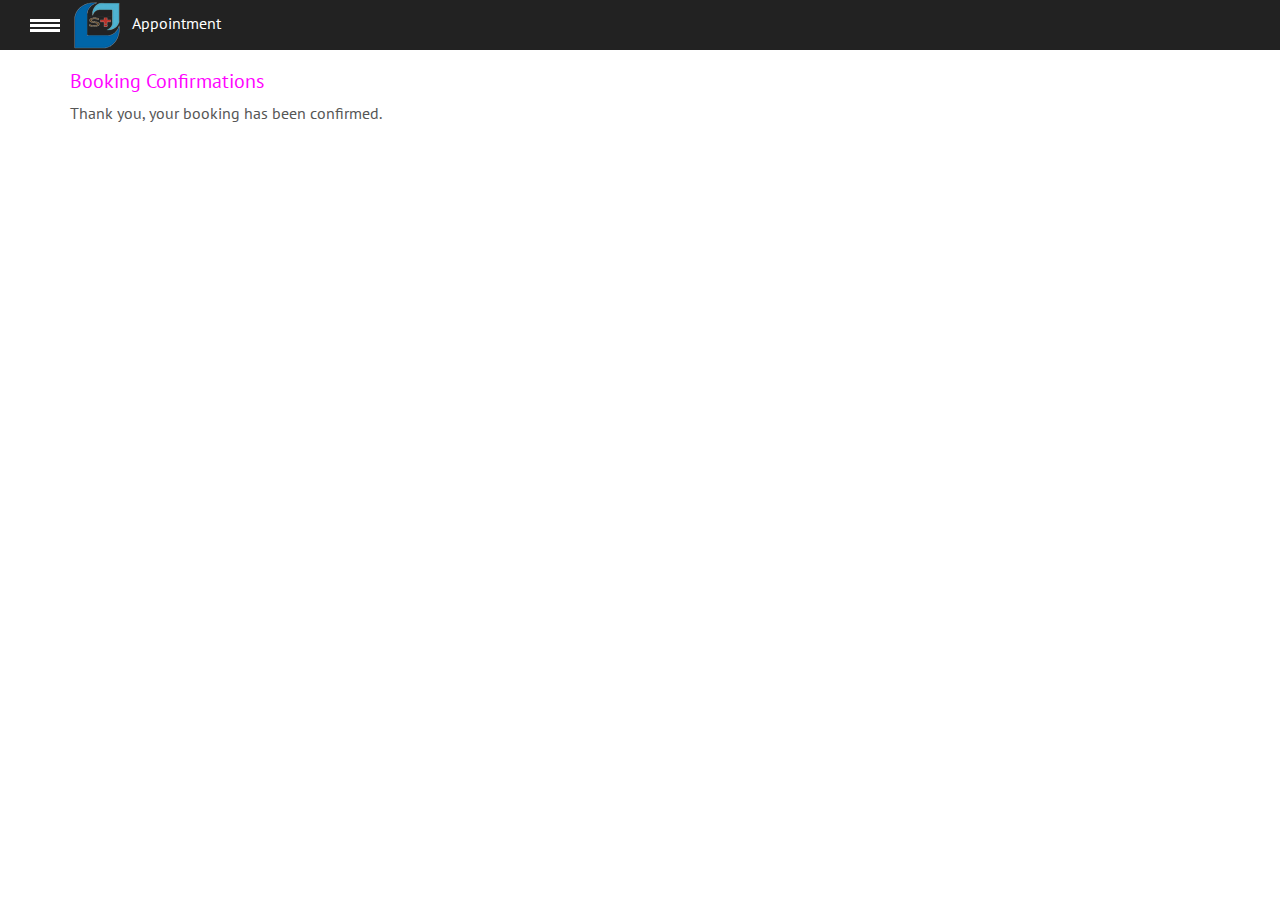
<file: booking-confirmation.html>
<!DOCTYPE html>
<html lang="en">
<head>
<meta charset="utf-8">
<meta http-equiv="X-UA-Compatible" content="IE=edge">
<meta name="viewport" content="width=device-width, initial-scale=1">
<meta name="description" content="">
<meta name="author" content="">
<title>Physical Therapy | Dickinson &amp; League City, TX | St. Elizabeth Urgent Care &amp; Family Practice &amp; Family Practice<</title>

<link rel="stylesheet" href="css/bootstrap.min.css">
<link rel="stylesheet" href="css/slidenav.css">
<link rel="stylesheet" href="css/style.css">
<script src="js/jquery-3.2.1.min.js"></script>
<!-- HTML5 shim and Respond.js for IE8 support of HTML5 elements and media queries -->
<!-- WARNING: Respond.js doesn't work if you view the page via file:// -->
<!--[if lt IE 9]>
      <script src="https://oss.maxcdn.com/html5shiv/3.7.3/html5shiv.min.js"></script>
      <script src="https://oss.maxcdn.com/respond/1.4.2/respond.min.js"></script>
    <![endif]-->
</head>

<body>
<div class="sidenav" id="mySidenav" >
    <div  class="navigation"> <a  class="closebtn" href="javascript:void(0)" onclick="closeNav()">×</a>
        <div class="menu_section">
            <ul class="nav side-menu">
                <li><a href="index.html"><i class="icon icon-dashboard"><img src="images/appointment.png" alt=""></i>Appointment </a> </li>
                <li><a href="Physical-Therapy.html"><i class="icon icon-dashboard"><img src="images/physicaltheropy.png"></i>Physical Therapy </a> </li>
                <li><a href="Lab-testings.html"><i class="icon icon-dashboard"><img src="images/labtesting.png"></i>Lab Testing </a> </li>
                <li><a href="weight-loose-programe.html"><i class="icon icon-dashboard"><img src="images/weightloss.png"></i>Weight Loss Program </a> </li>
                <li><a href="Chelation-Theraphy.html"><i class="icon icon-dashboard"><img src="images/chelationtheraphy.png"></i>Chelation Therapy </a> </li>
                <li><a href="javascript:void(0);"><i class="icon icon-dashboard"><img src="images/address.png" alt=""></i>676 FM 517 Road West Dickinsion, TX 77539 </a> </li>
                <li><a href="javascript:void(0);"><i class="icon icon-dashboard"><img src="images/clock.png"></i>Hour of Operation:
8:00am-7:00pm MF,
9:00am-2:00pm Sat

 </a> </li>
                <li><a href="tel:7134824535"><i class="icon icon-dashboard"><img src="images/phone.png"></i>713-482-4535</a> </li>
                <li><a href="javascript:void(0);"><i class="icon icon-dashboard"><img src="images/fax.png"></i>713-482-4560</a> </li>
                
            </ul>
        </div>
    </div>
</div>

<div class="header">
    <div class="header-left">       
        <div class="nav-icon" onclick="openNav()"> <a id="menu_toggle"><span></span><span></span><span></span></a></div>       
        <div class="logo"> <a  href="index.html"> <img src="images/LOGO-PNG.jpg"></a><span>Appointment</span></div>
    </div>
</div>

<div class="container">
    <div class="table">
        <h1>Booking Confirmations</h1>
        <p>Thank you, your booking has been confirmed.</p>
    </div>
</div>
<script src="js/bootstrap.min.js"></script> 
<script src="js/common.js"></script>
</body>
</html>
</file>
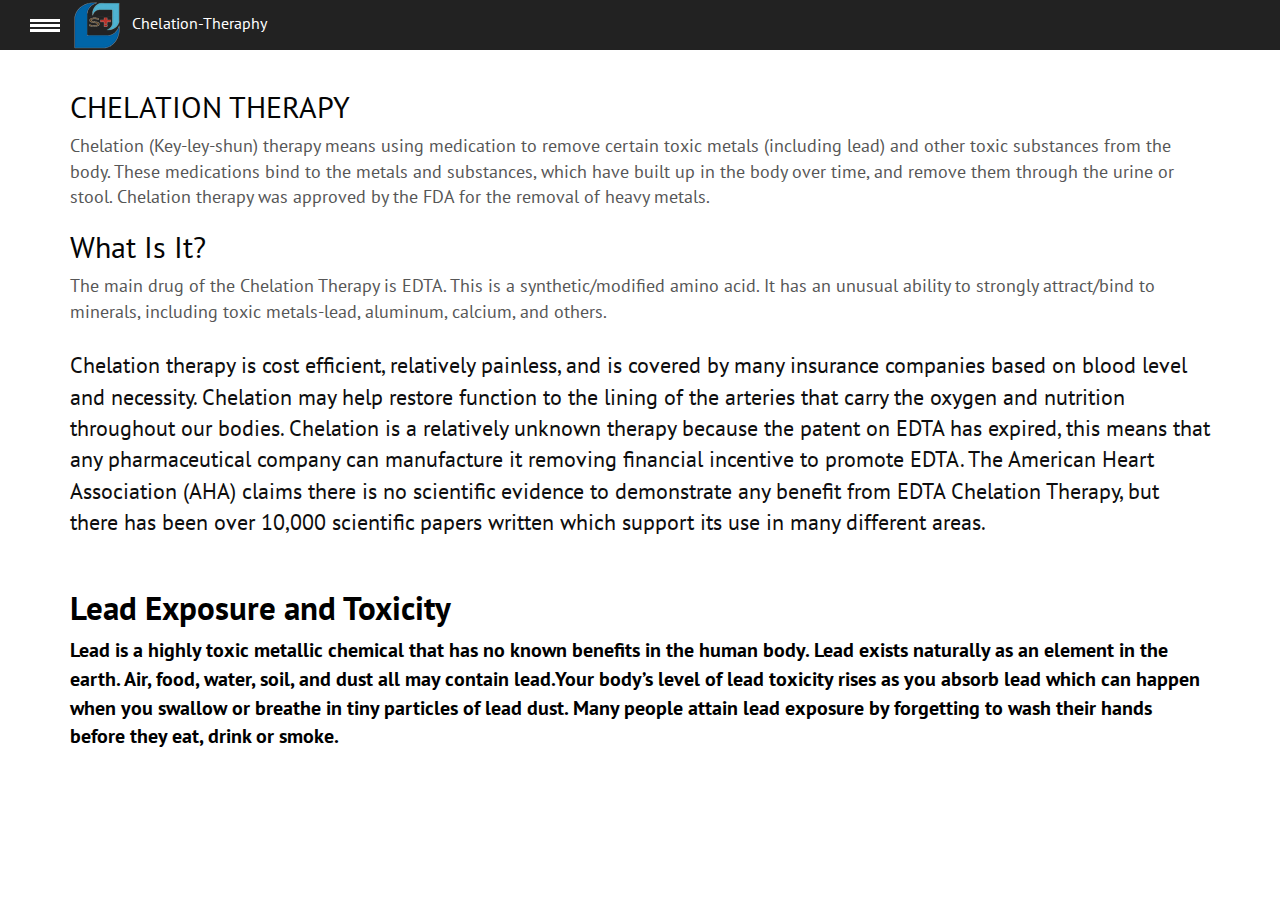
<file: Chelation-Theraphy.html>
<!DOCTYPE html>
<html lang="en">
<head>
<meta charset="utf-8">
<meta http-equiv="X-UA-Compatible" content="IE=edge">
<meta name="viewport" content="width=device-width, initial-scale=1">
<meta name="description" content="">
<meta name="author" content="">
<title>Physical Therapy | Dickinson &amp; League City, TX | St. Elizabeth Urgent Care &amp; Family Practice &amp; Family Practice</title>
<link rel="stylesheet" href="css/bootstrap.min.css">
<link rel="stylesheet" href="css/slidenav.css">
<link rel="stylesheet" href="css/style.css">
<!-- HTML5 shim and Respond.js for IE8 support of HTML5 elements and media queries -->
<!-- WARNING: Respond.js doesn't work if you view the page via file:// -->
<!--[if lt IE 9]>
      <script src="https://oss.maxcdn.com/html5shiv/3.7.3/html5shiv.min.js"></script>
      <script src="https://oss.maxcdn.com/respond/1.4.2/respond.min.js"></script>
    <![endif]-->
</head>
<body>
<div class="sidenav" id="mySidenav" >
    <div  class="navigation"><a class="closebtn" href="javascript:void(0)" onclick="closeNav()">×</a>
        <div class="menu_section">
            <ul class="nav side-menu">
                <li><a href="index.html"><i class="icon icon-dashboard"><img src="images/appointment.png" alt=""></i>Appointment </a> </li>
                <li><a href="Physical-Therapy.html"><i class="icon icon-dashboard"><img src="images/physicaltheropy.png"></i>Physical Therapy </a> </li>
                <li><a href="Lab-testings.html"><i class="icon icon-dashboard"><img src="images/labtesting.png"></i>Lab Testing </a> </li>
                <li><a href="weight-loose-programe.html"><i class="icon icon-dashboard"><img src="images/weightloss.png"></i>Weight Loss Program </a> </li>
                <li><a class="active" href="javascript:void(0);"><i class="icon icon-dashboard"><img src="images/chelationtheraphy.png"></i>Chelation Therapy </a> </li>
                <li><a href="javascript:void(0);"><i class="icon icon-dashboard"><img src="images/address.png" alt=""></i>676 FM 517 Road West Dickinsion, TX 77539 </a> </li>
                <li><a href="javascript:void(0);"><i class="icon icon-dashboard"><img src="images/clock.png"></i>Hour of Operation:
8:00am-7:00pm MF,
9:00am-2:00pm Sat

 </a> </li>
                <li><a  href="tel:7134824535"><i class="icon icon-dashboard"><img src="images/phone.png"></i>713-482-4535 </a> </li>
                <li><a href="javascript:void(0);"><i class="icon icon-dashboard"><img src="images/fax.png"></i>713-482-4560 </a> </li>
                
            </ul>
        </div>
    </div>
</div>

<div class="header">
  <div class="header-left">    
    <div class="nav-icon" onclick="openNav()"><a id="menu_toggle"><span></span><span></span><span></span></a></div>    
    <div class="logo"><a href="index.html"> <img src="images/LOGO-PNG.jpg"></a><span>Chelation-Theraphy</span></div>
  </div>
</div>

<div class="container">
<div class="details-theraphy">
<h1>CHELATION THERAPY</h1>
Chelation (Key-ley-shun) therapy means using medication to remove certain toxic metals (including lead) and other toxic substances from the body. These medications bind to the metals and substances, which have built up in the body over time, and remove them through the urine or stool. Chelation therapy was approved by the FDA for the removal of heavy metals.<br>
<h1>What Is It?</h1>
The main drug of the Chelation Therapy is EDTA. This is a synthetic/modified amino acid. It has an unusual ability to strongly attract/bind to minerals, including toxic metals-lead, aluminum, calcium, and others.<br><br>

<div class="paragraph-details">
Chelation therapy is cost efficient, relatively painless, and is covered by many insurance companies based on blood level and necessity. Chelation may help restore function to the lining of the arteries that carry the oxygen and nutrition throughout our bodies. Chelation is a relatively unknown therapy because the patent on EDTA has expired, this means that any pharmaceutical company can manufacture it removing financial incentive to promote EDTA. The American Heart Association (AHA) claims there is no scientific evidence to demonstrate any benefit from EDTA Chelation Therapy, but there has been over 10,000 scientific papers written which support its use in many different areas.<br><br></div>
<div class="lead-text">
<h1>Lead Exposure and Toxicity</h1>
Lead is a highly toxic metallic chemical that has no known benefits in the human body. Lead exists naturally as an element in the earth. Air, food, water, soil, and dust all may contain lead.Your body’s level of lead toxicity rises as you absorb lead which can happen when you swallow or breathe in tiny particles of lead dust. Many people attain lead exposure by forgetting to wash their hands before they eat, drink or smoke.</div>
</div>
</div>

<script src="js/jquery-3.2.1.min.js"></script> 
<script src="js/bootstrap.min.js"></script> 
<script type="text/javascript">
  function openNav(){
      document.getElementById("mySidenav").style.width = "100%";
  }
  function closeNav(){
      document.getElementById("mySidenav").style.width = "0";
  }  
</script>
</body>
</html>
</file>
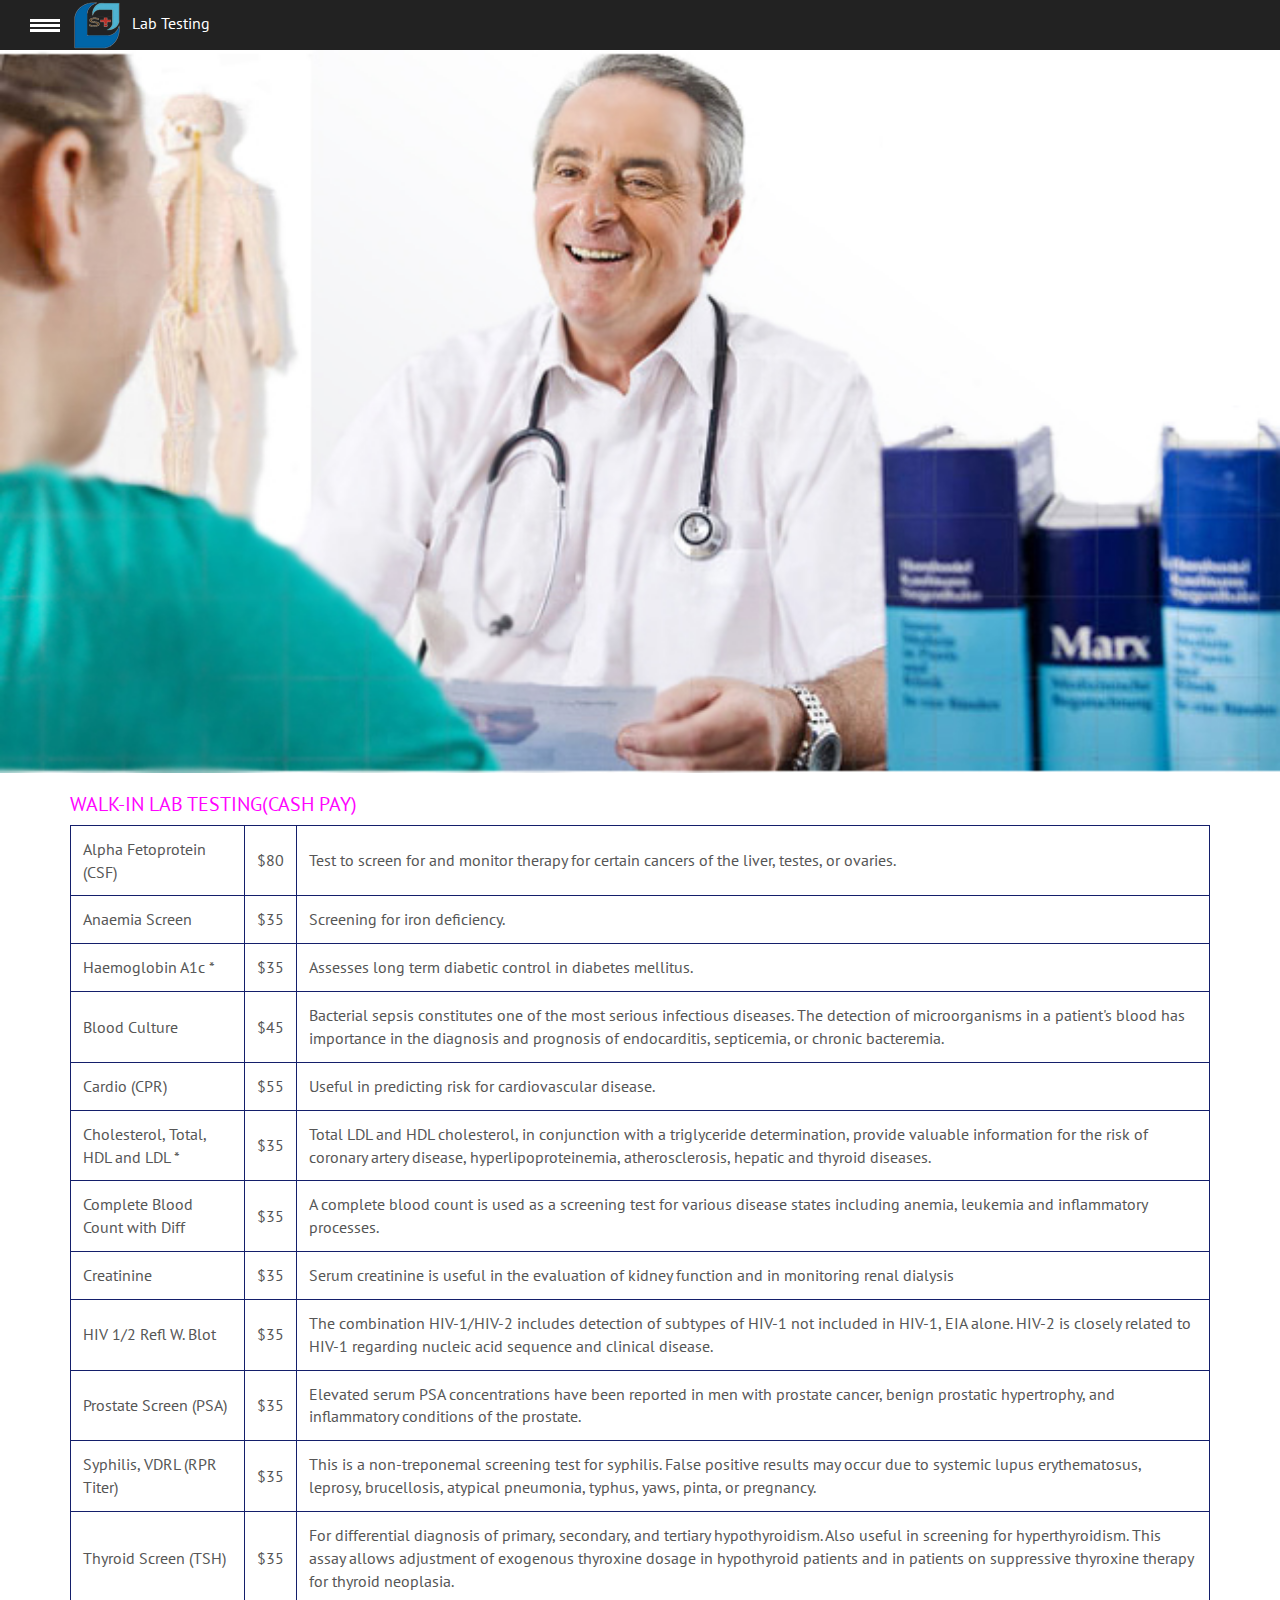
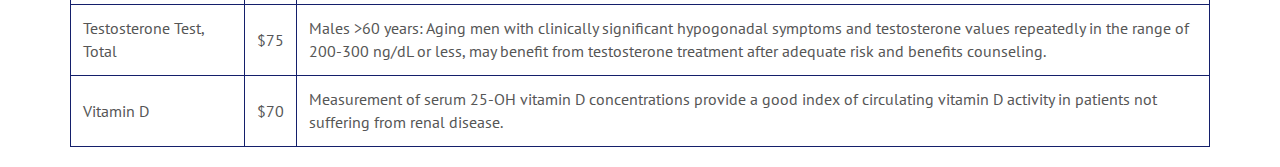
<file: Lab-testings.html>
<!DOCTYPE html>
<html lang="en">
<head>
<meta charset="utf-8">
<meta http-equiv="X-UA-Compatible" content="IE=edge">
<meta name="viewport" content="width=device-width, initial-scale=1">
<meta name="description" content="">
<meta name="author" content="">
<title>Physical Therapy | Dickinson &amp; League City, TX | St. Elizabeth Urgent Care &amp; Family Practice &amp; Family Practice<</title>
<link rel="stylesheet" href="css/bootstrap.min.css">
<link rel="stylesheet" href="css/slidenav.css">
<link rel="stylesheet" href="css/style.css">
<!-- HTML5 shim and Respond.js for IE8 support of HTML5 elements and media queries -->
<!-- WARNING: Respond.js doesn't work if you view the page via file:// -->
<!--[if lt IE 9]>
      <script src="https://oss.maxcdn.com/html5shiv/3.7.3/html5shiv.min.js"></script>
      <script src="https://oss.maxcdn.com/respond/1.4.2/respond.min.js"></script>
    <![endif]-->
</head>
<body>
<div class="sidenav" id="mySidenav" >
    <div  class="navigation"> <a  class="closebtn" href="javascript:void(0);" onclick="closeNav()">×</a>
        <div class="menu_section">
            <ul class="nav side-menu">
                <li><a href="index.html"><i class="icon icon-dashboard"><img src="images/appointment.png" alt=""></i>Appointment</a></li>
                <li><a href="Physical-Therapy.html"><i class="icon icon-dashboard"><img src="images/physicaltheropy.png"></i>Physical Therapy</a></li>
                <li><a class="active" href="javascript:void(0);"><i class="icon icon-dashboard"><img src="images/labtesting.png"></i>Lab Testing</a></li>
                <li><a href="weight-loose-programe.html"><i class="icon icon-dashboard"><img src="images/weightloss.png"></i>Weight Loss Program</a></li>
                <li><a href="Chelation-Theraphy.html"><i class="icon icon-dashboard"><img src="images/chelationtheraphy.png"></i>Chelation Therapy</a></li>
                <li><a href="javascript:void(0);"><i class="icon icon-dashboard"><img src="images/address.png" alt=""></i>676 FM 517 Road West Dickinsion, TX 77539</a></li>
                <li><a href="javascript:void(0);"><i class="icon icon-dashboard"><img src="images/clock.png"></i>Hour of Operation:
8:00am-7:00pm MF,
9:00am-2:00pm Sat
 </a></li>
<li><a href="tel:713-482-4535"><i class="icon icon-dashboard"><img src="images/phone.png"></i>713-482-4535</a></li>
<li><a href="javascript:void(0);"><i class="icon icon-dashboard"><img src="images/fax.png"></i>713-482-4560</a></li>                
     </ul>
   </div>
 </div>
</div>

<div class="header">
    <div class="header-left">        
        <div class="nav-icon" onclick="openNav()"> <a id="menu_toggle"><span></span><span></span><span></span></a></div>        
        <div class="logo"><a href="index.html"> <img src="images/LOGO-PNG.jpg"></a><span>Lab Testing</span></div>
    </div>
</div>

<div class="header-banner"><img src="images/banner.jpg"></div>
<div class="container">
    <div class="table">
        <h1>WALK-IN LAB TESTING(CASH PAY)</h1>
        <table class="table table-bordered">
            <tr>
                <td>Alpha Fetoprotein (CSF)</td>
                <td>$80</td>
                <td>Test to screen for and monitor therapy for certain cancers of the liver, testes, or ovaries.</td>
            </tr>
            <tr>
                <td>Anaemia Screen</td>
                <td>$35</td>
                <td>Screening for iron deficiency.</td>
            </tr>
            <tr>
                <td>Haemoglobin A1c *</td>
                <td>$35</td>
                <td>Assesses long term diabetic control in diabetes mellitus.</td>
            </tr>
            <tr>
                <td>Blood Culture</td>
                <td>$45</td>
                <td>Bacterial sepsis constitutes one of the most serious infectious diseases. The detection of microorganisms in a patient&apos;s blood has importance in the diagnosis and prognosis of endocarditis, septicemia, or chronic bacteremia.</td>
            </tr>
            <tr>
                <td>Cardio (CPR)</td>
                <td>$55</td>
                <td>Useful in predicting risk for cardiovascular disease.</td>
            </tr>
            <tr>
                <td>Cholesterol, Total, HDL and LDL *</td>
                <td>$35</td>
                <td>Total LDL and HDL cholesterol, in conjunction with a triglyceride determination, provide valuable information for the risk of coronary artery disease, hyperlipoproteinemia, atherosclerosis, hepatic and thyroid diseases.</td>
            </tr>
            <tr>
                <td>Complete Blood Count with Diff</td>
                <td>$35</td>
                <td>A complete blood count is used as a screening test for various disease states including anemia, leukemia and inflammatory processes.</td>
            </tr>
            <tr>
                <td>Creatinine</td>
                <td>$35</td>
                <td>Serum creatinine is useful in the evaluation of kidney function and in monitoring renal dialysis</td>
            </tr>
            <tr>
                <td>HIV 1/2 Refl W. Blot</td>
                <td>$35</td>
                <td>The combination HIV-1/HIV-2 includes detection of subtypes of HIV-1 not included in HIV-1, EIA alone. HIV-2 is closely related to HIV-1 regarding nucleic acid sequence and clinical disease.</td>
            </tr>
            <tr>
                <td>Prostate Screen (PSA)</td>
                <td>$35</td>
                <td>Elevated serum PSA concentrations have been reported in men with prostate cancer, benign prostatic hypertrophy, and inflammatory conditions of the prostate.</td>
            </tr>
            <tr>
                <td>Syphilis, VDRL (RPR Titer)</td>
                <td>$35</td>
                <td>This is a non-treponemal screening test for syphilis. False positive results may occur due to systemic lupus erythematosus, leprosy, brucellosis, atypical pneumonia, typhus, yaws, pinta, or pregnancy.</td>
            </tr>
            <tr>
                <td>Thyroid Screen (TSH)</td>
                <td>$35</td>
                <td>For differential diagnosis of primary, secondary, and tertiary hypothyroidism. Also useful in screening for hyperthyroidism. This assay allows adjustment of exogenous thyroxine dosage in hypothyroid patients and in patients on suppressive thyroxine therapy for thyroid neoplasia.</td>
            </tr>
            <tr>
                <td>Testosterone Test, Total</td>
                <td>$75</td>
                <td>Males >60 years: Aging men with clinically significant hypogonadal symptoms and testosterone values repeatedly in the range of 200-300 ng/dL or less, may benefit from testosterone treatment after adequate risk and benefits counseling.</td>
            </tr>
            <tr>
                <td>Vitamin D</td>
                <td>$70</td>
                <td>Measurement of serum 25-OH vitamin D concentrations provide a good index of circulating vitamin D activity in patients not suffering from renal disease.</td>
            </tr>
        </table>
    </div>
</div>
<script src="js/jquery-3.2.1.min.js"></script> 
<script src="js/bootstrap.min.js"></script> 
<script type="text/javascript">
  function openNav(){
      document.getElementById("mySidenav").style.width = "100%";
  }

  function closeNav() {
      document.getElementById("mySidenav").style.width = "0";
  }  
</script>
</body>
</html>
</file>
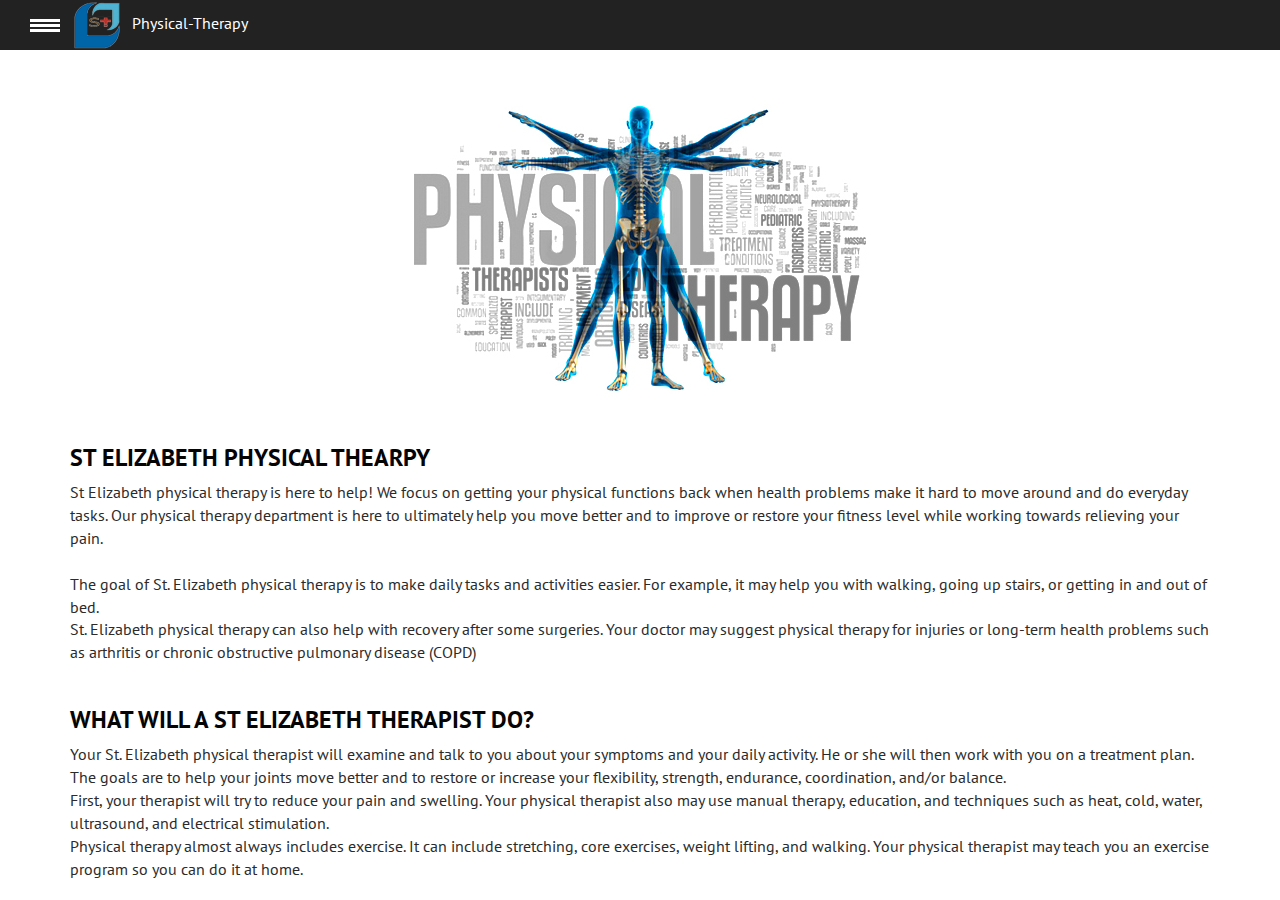
<file: Physical-Therapy.html>
<!DOCTYPE html>
<html lang="en">
<head>
<meta charset="utf-8">
<meta http-equiv="X-UA-Compatible" content="IE=edge">
<meta name="viewport" content="width=device-width, initial-scale=1">
<!-- The above 3 meta tags *must* come first in the head; any other head content must come *after* these tags -->
<meta name="description" content="">
<meta name="author" content="">
<title>Physical Therapy | Dickinson &amp; League City, TX | St. Elizabeth Urgent Care &amp; Family Practice &amp; Family Practice<</title>

<!-- Bootstrap CSS -->
<link rel="stylesheet" href="css/bootstrap.min.css">
<!-- /Bootstrap CSS -->

<link rel="stylesheet" href="css/slidenav.css">
<!-- /Custom Style CSS -->

<!-- Common Style CSS -->
<link rel="stylesheet" href="css/style.css">
<!-- /Common Style CSS -->

<!-- HTML5 shim and Respond.js for IE8 support of HTML5 elements and media queries -->
<!-- WARNING: Respond.js doesn't work if you view the page via file:// -->
<!--[if lt IE 9]>
      <script src="https://oss.maxcdn.com/html5shiv/3.7.3/html5shiv.min.js"></script>
      <script src="https://oss.maxcdn.com/respond/1.4.2/respond.min.js"></script>
    <![endif]-->
</head>

<body>
<div class="sidenav" id="mySidenav" >
    <div  class="navigation"> <a  class="closebtn" href="javascript:void(0)" onclick="closeNav()">×</a>
        <div class="menu_section">
            <ul class="nav side-menu">
                <li><a href="index.html"><i class="icon icon-dashboard"><img src="images/appointment.png" alt=""></i>Appointment </a> </li>
                <li><a class="active" href="javascript:void(0);"><i class="icon icon-dashboard"><img src="images/physicaltheropy.png"></i>Physical Therapy </a> </li>
                <li><a href="Lab-testings.html"><i class="icon icon-dashboard"><img src="images/labtesting.png"></i>Lab Testing </a> </li>
                <li><a href="weight-loose-programe.html"><i class="icon icon-dashboard"><img src="images/weightloss.png"></i>Weight Loss Program </a> </li>
                <li><a href="Chelation-Theraphy.html"><i class="icon icon-dashboard"><img src="images/chelationtheraphy.png"></i>Chelation Therapy </a> </li>
                <li><a href="javascript:void(0);"><i class="icon icon-dashboard"><img src="images/address.png" alt=""></i>676 FM 517 Road West Dickinsion, TX 77539 </a> </li>
                <li><a href="javascript:void(0);"><i class="icon icon-dashboard"><img src="images/clock.png"></i>Hour of Operation:
8:00am-7:00pm MF,
9:00am-2:00pm Sat

 </a> </li>
                <li><a  href="tel:7134824535"><i class="icon icon-dashboard"><img src="images/phone.png"></i>713-482-4535 </a> </li>
                <li><a href="javascript:void(0);"><i class="icon icon-dashboard"><img src="images/fax.png"></i>713-482-4560 </a> </li>
                
            </ul>
        </div>
    </div>
</div>

<!--Header -->
<div class="header">
  <div class="header-left"> 
    <!-- Slide Navigation Toggle -->
    <div class="nav-icon" onclick="openNav()"> <a id="menu_toggle"><span></span><span></span><span></span></a> </div>
    <!-- /Slide Navigation Toggle -->
    <div class="logo"> <a  href="index.html"> <img src="images/LOGO-PNG.jpg"></a><span>Physical-Therapy</span></div>
  </div>
</div>
<!-- /Header -->
        
        
     
        
   

  <div class="container">
  
  <div class="theraphy-logo"><img src="images/therapy.jpg"></div>
  <div class="content-text">
  <h1>ST ELIZABETH PHYSICAL THEARPY</h1>
  St Elizabeth physical therapy is here to help! We focus on getting your physical functions back when health problems make it hard to move around and do everyday tasks. Our physical therapy department is here to ultimately help you move better and to improve or restore your fitness level while working towards relieving your pain.<br><br>


The goal of St. Elizabeth physical therapy is to make daily tasks and activities easier. For example, it may help you with walking, going up stairs, or getting in and out of bed.<br>


St. Elizabeth physical therapy can also help with recovery after some surgeries. Your doctor may suggest physical therapy for injuries or long-term health problems such as arthritis or chronic obstructive pulmonary disease (COPD)<br><br>
  
   <h1>WHAT WILL A ST ELIZABETH THERAPIST DO?</h1>
   Your St. Elizabeth physical therapist will examine and talk to you about your symptoms and your daily activity. He or she will then work with you on a treatment plan. The goals are to help your joints move better and to restore or increase your flexibility, strength, endurance, coordination, and/or balance.<br>

First, your therapist will try to reduce your pain and swelling. Your physical therapist also may use manual therapy, education, and techniques such as heat, cold, water, ultrasound, and electrical stimulation.<br>

Physical therapy almost always includes exercise. It can include stretching, core exercises, weight lifting, and walking. Your physical therapist may teach you an exercise program so you can do it at home.
  
  
  </div>
  
    
   
 </div>

<!-- footer content -->

<!-- /footer content --> 

<!-- jQuery --> 
<script src="js/jquery-3.2.1.min.js"></script> 
<!-- Bootstrap --> 
<script src="js/bootstrap.min.js"></script> 
<script>
  function openNav() {
      document.getElementById("mySidenav").style.width = "100%";
  }

  function closeNav() {
      document.getElementById("mySidenav").style.width = "0";
  }
  
  

  
  
</script>
</body>
</html>
</file>
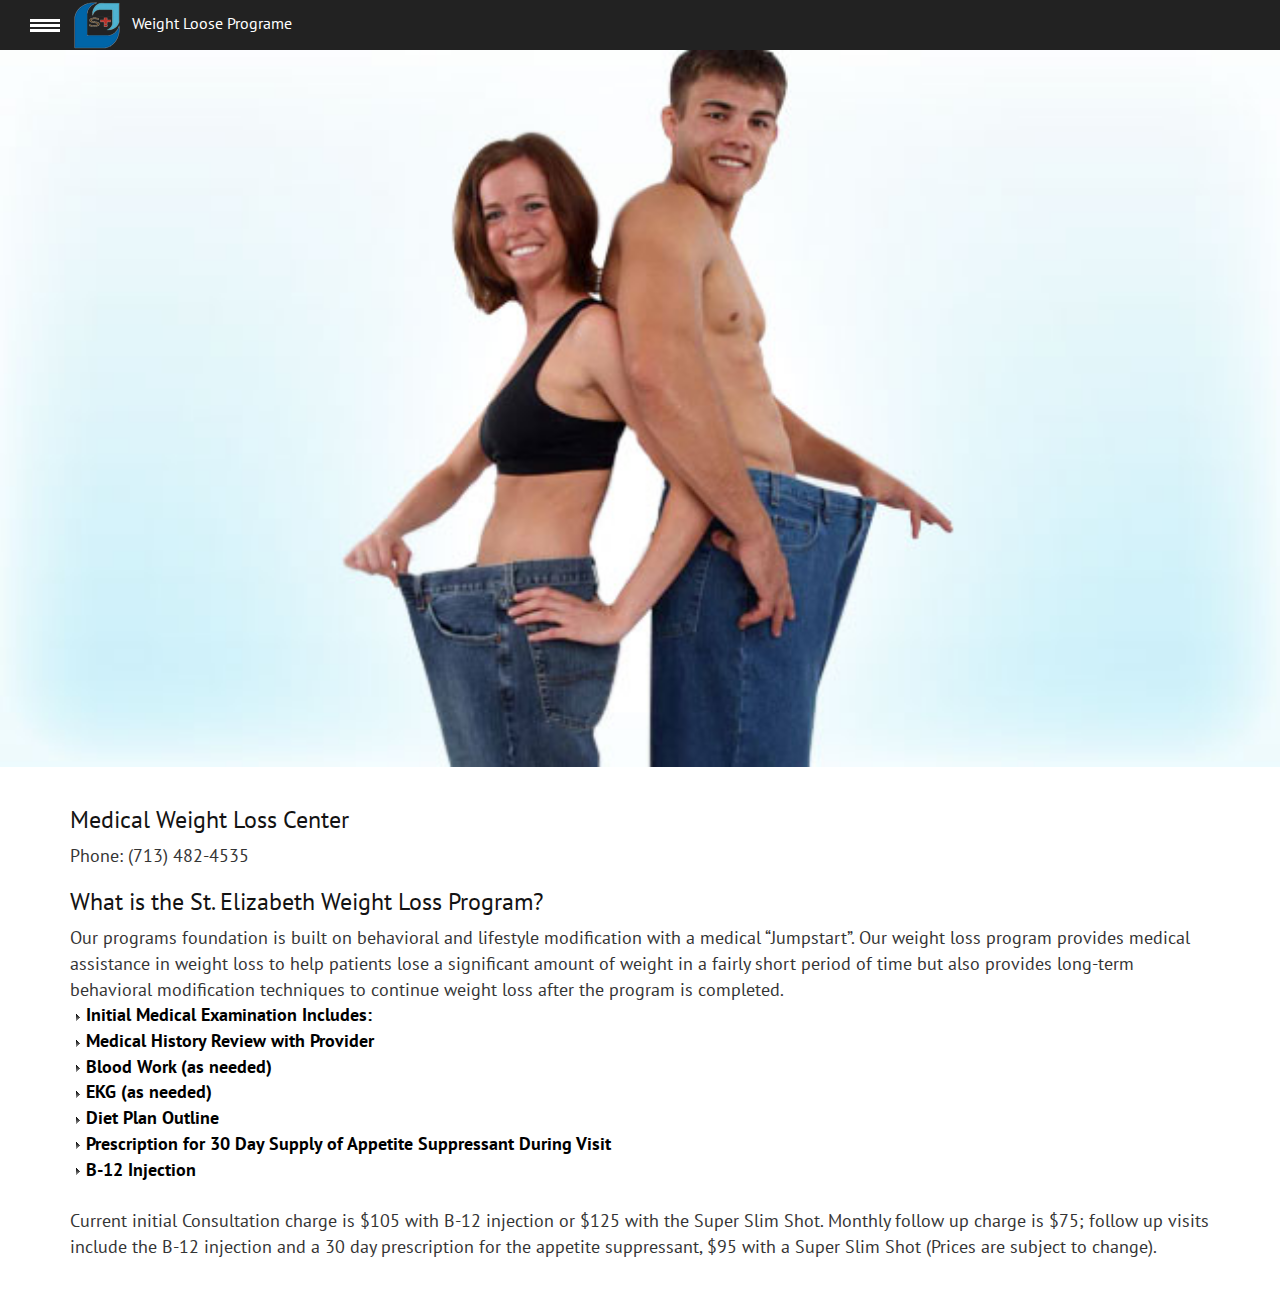
<file: weight-loose-programe.html>
<!DOCTYPE html>
<html lang="en">
<head>
<meta charset="utf-8">
<meta http-equiv="X-UA-Compatible" content="IE=edge">
<meta name="viewport" content="width=device-width, initial-scale=1">
<!-- The above 3 meta tags *must* come first in the head; any other head content must come *after* these tags -->
<meta name="description" content="">
<meta name="author" content="">
<title>Physical Therapy | Dickinson &amp; League City, TX | St. Elizabeth Urgent Care &amp; Family Practice &amp; Family Practice</title>
<link rel="stylesheet" href="css/bootstrap.min.css">
<link rel="stylesheet" href="css/slidenav.css">
<link rel="stylesheet" href="css/style.css">
<!-- HTML5 shim and Respond.js for IE8 support of HTML5 elements and media queries -->
<!-- WARNING: Respond.js doesn't work if you view the page via file:// -->
<!--[if lt IE 9]>
      <script src="https://oss.maxcdn.com/html5shiv/3.7.3/html5shiv.min.js"></script>
      <script src="https://oss.maxcdn.com/respond/1.4.2/respond.min.js"></script>
    <![endif]-->
</head>
<body>
<div class="sidenav" id="mySidenav" >
    <div  class="navigation"> <a  class="closebtn" href="javascript:void(0)" onclick="closeNav()">×</a>
        <div class="menu_section">
            <ul class="nav side-menu">
                <li><a href="index.html"><i class="icon icon-dashboard"><img src="images/appointment.png" alt=""></i>Appointment </a> </li>
                <li><a href="Physical-Therapy.html"><i class="icon icon-dashboard"><img src="images/physicaltheropy.png"></i>Physical Therapy </a> </li>
                <li><a href="Lab-testings.html"><i class="icon icon-dashboard"><img src="images/labtesting.png"></i>Lab Testing </a> </li>
                <li><a class="active" href="javascript:void(0);"><i class="icon icon-dashboard"><img src="images/weightloss.png"></i>Weight Loss Program </a> </li>
                <li><a href="Chelation-Theraphy.html"><i class="icon icon-dashboard"><img src="images/chelationtheraphy.png"></i>Chelation Therapy</a></li>
                <li><a href="javascript:void(0);"><i class="icon icon-dashboard"><img src="images/address.png" alt=""></i>676 FM 517 Road West Dickinsion, TX 77539</a></li>
                <li><a href="javascript:void(0);"><i class="icon icon-dashboard"><img src="images/clock.png"></i>Hour of Operation:
8:00am-7:00pm MF,
9:00am-2:00pm Sat</a></li>
                <li><a href="tel:7134824535"><i class="icon icon-dashboard"><img src="images/phone.png"></i>713-482-4535</a></li>
                <li><a href="javascript:void(0);"><i class="icon icon-dashboard"><img src="images/fax.png"></i>713-482-4560</a></li>
            </ul>
        </div>
    </div>
</div>
<div class="header">
  <div class="header-left">   
    <div class="nav-icon" onclick="openNav()"> <a id="menu_toggle"><span></span><span></span><span></span></a></div>    
    <div class="logo"><a href="index.html"> <img src="images/LOGO-PNG.jpg"></a><span>Weight Loose Programe</span></div>
  </div>
</div>
<div class="header-banner"><img src="images/weightlose.jpg"></div>
<div class="container">  
  <div class="content-details">
  <h1>Medical Weight Loss Center</h1>
  		Phone: (713) 482-4535
  <h1>What is the St. Elizabeth Weight Loss Program?</h1>
  Our programs foundation is built on behavioral and lifestyle modification with a medical “Jumpstart”. Our weight loss program provides medical assistance in weight loss to help patients lose a significant amount of weight in a fairly short period of time but also provides long-term behavioral modification techniques to continue weight loss after the program is completed.<br>
  <div class="arrow-logo"><img src="images/arrow.png"><span>Initial Medical Examination Includes:</span></div>
  <div class="arrow-logo"><img src="images/arrow.png"><span>Medical History Review with Provider</span></div>
  <div class="arrow-logo"><img src="images/arrow.png"><span>Blood Work (as needed)</span></div>
  <div class="arrow-logo"><img src="images/arrow.png"><span>EKG (as needed)</span></div>
  <div class="arrow-logo"><img src="images/arrow.png"><span>Diet Plan Outline</span></div>
  <div class="arrow-logo"><img src="images/arrow.png"><span>Prescription for 30 Day Supply of Appetite Suppressant During Visit</span>
  </div>
<div class="arrow-logo"><img src="images/arrow.png"><span>B-12 Injection</span></div><br>Current initial Consultation charge is $105 with B-12 injection or $125 with the Super Slim Shot. Monthly follow up charge is $75; follow up visits include the B-12 injection and a 30 day prescription for the appetite suppressant, $95 with a Super Slim Shot (Prices are subject to change).</div>
</div>

<script src="js/jquery-3.2.1.min.js"></script>
<script src="js/bootstrap.min.js"></script>
<script type="text/javascript">
  function openNav() {
      document.getElementById("mySidenav").style.width = "100%";
  }

  function closeNav() {
      document.getElementById("mySidenav").style.width = "0";
  }  
  
$(function(){
    var timer;
    $(window).resize(function() {
        clearTimeout(timer);
        timer = setTimeout(function() {
			var mainh=$(window).height();
			
			var headerh=jQuery('.header').height();
			var footerh=jQuery('.footer').height();
			var th=parseInt(mainh)-(parseInt(headerh)+parseInt(footerh)+95);
			
            $('.main_container').css("min-height",  th+ "px" );
        }, 40);
    }).resize();
});  
</script>
</body>
</html>
</file>
<file: css/slidenav.css>
.navigation, .sidenav {
	height: 100%;
	top: 0;
	left: 0
}
.nav-icon {
	width: 42px;
	float: left;
	margin-top: 17px;
	cursor: pointer
}
.sidenav {
	width: 0;
	position: fixed;
	z-index: 99;
	background: rgba(0, 95, 182,.7);
	overflow-x: hidden;
	transition: .5s
}
.navigation {
	width: 280px;
	background: #005fb6;
	position: relative;
	padding-top: 0;
	float: left
}
.panel-group {
	padding: 8px 8px 8px 32px;
	background: #fff;
	margin-bottom: 0!important
}
.navigation ul {
	-webkit-padding-start: 0
}
.navigation li {
	list-style-type: none;
	position: relative;
	margin-bottom:2px
}
.navigation li a {
	color: #fff;
	font-size: 14px;
	font-weight: 700;
	padding: 14px 15px 14px 60px;
	text-transform: capitalize;
	transition: all 0.5s ease 0s;
	position:relative;
}

.navigation li a .icon{ 
	bottom:2px;
    font-size: 25px;
    margin-bottom: 0;
    margin-right: 5px;
    position: relative;
	display:inline-block;
	vertical-align:middle;
	position:absolute;
	left:15px;
	top:6px;

}
.navigation li a .icon img{ height:35px;}
.nav-head, .nav-head:hover, .navigation li a:focus, .navigation li a:hover {
	text-decoration: none;
	color: #005fb6;
}
.navigation li a [class^="icon-"] {
	bottom: -6px;
	font-size: 24px;
	margin-right: 10px;
	position: relative;
}
.nav-head.first {
	background-image: none
}
.nav-head:focus {
	text-decoration: none;
	outline: 0
}
.navigation li .sub-nav {
	position: absolute;
	left: 0;
	top: 20px;
	background: red;
	width: 100%;
	height: 50px
}
.navigation .panel-default {
	border: none
}
.sidenav .closebtn {
	position: absolute;
	top: -9px;
	right: 25px;
	font-size: 36px;
	margin-left: 50px;
	color: #fff;
}
.sidenav .closebtn:focus, .sidenav .closebtn:hover {
	text-decoration: none
}
.menu_section {
	padding-top: 35px;
	background-color: #005fb6;
}
.navigation li a:hover [class*="icon-"]:before, .navigation li a:focus [class*="icon-"]:before, .navigation li a.active [class*="icon-"]:before {
	color: #005fb6 !important;
}
.navigation li a.active {
	background-color: #fff;
	color: #005fb6;
}
@media screen and (max-height:450px) {
.sidenav {
	padding-top: 0px
}
.sidenav a {
	font-size: 18px
}
}
</file>
<file: css/style.css>
@import url('https://fonts.googleapis.com/css?family=PT+Sans:400,400i,700,700i');
body {
	font-family: 'PT Sans', sans-serif;
	font-size: 16px;
	color: #565656;
}
button {
	transition: all 0.5s ease;
	-moz-transition: all 0.5s ease;
	-ms-transition: all 0.5s ease;
	-webkit-transition: all 0.5s ease;
	-o-transition: all 0.5s ease;
}
a:hover {
	text-decoration: none;
}
img {
	max-width: 100%;
	height: auto;
}
hr {
	clear: both;
	border-color: #cbcccf;
}
h2 {
	margin: 0 0 10px 0;
	color: #020202;
	font-size: 22px;
}
.main_container {
	padding: 60px 0 30px;
	width: 100%;
	float: left;
}
.main_container {
	background-repeat: no-repeat;
	background-position: center center;
	background-size: cover;
}
.radio-inline + .radio-inline {
   
    margin-left: 0px;
}
table.table {
	background-color: #fff;
}
/*----------Header----------*/
.header {
	background-color: #222222;
	padding: 0px 30px;
	width: 100%;
	float: left;
}
.logo {
	float: left;
	
}
.logo img{ margin-right:10px;}
.logo span{color:#FFF; font-size:16px; font-weight:500;}

.date-calender{margin:20px 0; float:left;}

.time-logo{margin:20px 0; float:right;}
.note-down{color:#c12236; font-size:18px; font-weight:300; margin:15px 0 0 0;}
.index-dropdwn{margin:20px 0;}

.note-down h1{color:#070707;font-size:30px; font-weight:500; text-align:center;}

.btn-default{
    color: #fff;
    background-color: #008fef;
    border-color: #fff;
	text-align:center;
	font-size:16px;
}
.theraphy-logo{text-align:center; margin:20px 0;}
.content-text{font-size:16px; font-weight:300; color:#2b2b2b;}
.content-text h1{color:#040404; font-size:24px; font-weight:600;}
.lab-logo{text-align:left; margin:20px 0;}
.content-details{font-size:18px; font-weight:300; color:#343434;margin:40px 0;}
.content-details h1{color:#060606; font-size:24px; font-weight:500; color:#131313;}
.content-details span{color:#000; font-size:18px; font-weight:600;}

.table h1{color:#ff04ff; font-size:20px; font-weight:500;}
.form-group label {
    color: #333;
	font-weight:normal;
}
.wiegtloose-logo{text-align:center; margin:20px 0;}


.table-bordered{
    vertical-align: middle;
    padding: 12px;
    border-color: #040404;
}



.index-dropdwn .form-control {
    display: block;
    width: 100%;
    height: 34px;
    padding: 6px 12px;
    font-size: 17px;
    line-height: 1.42857143;
    color: #555;
    background-color: #1da0c6;
	color:#FFF;
	font-weight:600;
	}




.header-banner{ text-align:center;}

.header-banner img{ width:100%;}



.details-theraphy{color:0b0b0b; font-size:18px; font-weight:400;  padding:20px 0;}
.details-theraphy h1{color:#040404; font-size:30px; font-weight:500;}


.paragraph-details{font-size:22px; font-weight:500; color:#0e0e0e;}
.lead-text{color:#000; font-size:20px; font-weight:600;}
.lead-text h1{color:#000; font-size:33px; font-weight:bold;}















.author-name {
	float: left;
	color: #fff;
	font-size: 35px;
	font-weight: 700;
	margin: 25px 0px 0 80px;
}
.header-right {
	float: right;
	padding-top: 22px;
}
.user-profile img {
	border-radius: 50%;
	height: 45px;
	margin-right: 10px;
	width: 45px;
	float:left;
}

.topprfname{ float:left;}

.top-input-group {
	float: left;
	width: 260px;
	padding-right: 0px;
	margin-top: 8px;
}
.top-input-group .form-control {
	background-color: #a6aaa9;
	border: none;
	border-bottom-left-radius:4px;
    border-top-left-radius: 4px;
	color:#fff;
}

.top-input-group .form-control::-webkit-input-placeholder { /* Chrome/Opera/Safari */
  color:#fff;
}
.top-input-group .form-control::-moz-placeholder { /* Firefox 19+ */
  color:#fff;
}
.top-input-group .form-control:-ms-input-placeholder { /* IE 10+ */
  color:#fff;
}
.top-input-group .form-control:-moz-placeholder { /* Firefox 18- */
  color:#fff;
}
.top-input-group .input-group-addon {
	padding: 6px 5px;
	background-color: #a6aaa9;
	border: none;
	color: #141f6b;
}
.top-input-group button {
	border: 0;
	background: transparent;
}
.header .navbar-left {
	margin: 6px 0 0 0;
	float: left;
	padding-right: 15px;
}
.header .navbar-right li {
	display: inline-block;
	float: right;
	position: static
}
.header .navbar-left li a {
	padding: 0
}
.header .nav.navbar-nav li.top-bell {
	margin-top: 4px;
}
.header .nav.navbar-nav a {
	font-size: 16px;
	position: relative;
}
.header .nav.navbar-nav li.top-bell a {
	background-color: #a6aaa9;
	border-radius: 50px;
	height: 30px;
	padding: 0;
	text-align: center;
	width: 30px;
	line-height: 32px;
}
.header .nav.navbar-nav > li > a {
	color: #ffffff;
}
.header .nav.navbar-nav li.top-bell a .fa {
	color: #ffffff;
	font-size: 15px;
	margin: 0;
}
.header .nav.navbar-nav li.top-bell a .red-cirlce {
	background-color: #ff6b6b;
	border-radius: 50px;
	height: 10px;
	position: absolute;
	right: 5px;
	top: -2px;
	width: 10px;
}
.header .nav.navbar-nav li {
	margin-right: 15px;
}
.header .nav.navbar-nav li.top-bell a:hover {
	background-color: #000;
}
.header .nav.navbar-nav ul.dropdown-menu li {
	margin: 0px;
}
.header .nav.navbar-nav ul.dropdown-menu li a {
	padding: 5px 10px;
}
.header .nav.navbar-nav ul.dropdown-menu li a:hover {
	background-color: #141f6b;
	color: #fff;
}
.header .nav.navbar-nav li a:hover, .header .nav.navbar-nav li a:focus {
	background-color: transparent;
}
.nav-icon span {
	background-color: #ffffff;
	border-radius: 0;
	display: block;
	height: 3px;
	margin: 2px 0;
	width: 30px;
}
/*----------/Header----------*/










h1.entry-title {
	font-size: 30px;
	color: #141f6b;
	text-transform: uppercase;
	font-weight: 700;
	clear: both;
	margin: 0px 0 30px 0;
}
.right-col-content {
	clear: both;
	overflow: hidden;
	padding-bottom: 20px;
}
.table-bordered > tbody > tr > td, .table-bordered > tbody > tr > th, .table-bordered > tfoot > tr > td, .table-bordered > tfoot > tr > th, .table-bordered > thead > tr > td, .table-bordered > thead > tr > th {
	vertical-align: middle;
	padding: 12px;
	border-color: #141f6b;
}
.table-responsive > .table > tbody > tr > td, .table-responsive > .table > tbody > tr > th, .table-responsive > .table > tfoot > tr > td, .table-responsive > .table > tfoot > tr > th, .table-responsive > .table > thead > tr > td, .table-responsive > .table > thead > tr > th {
	white-space: inherit;
}
.nav-tabs > li.active > a, .nav-tabs > li.active > a:focus, .nav-tabs > li.active > a:hover {
	background-color: #141f6b;
	border-color: #141f6b;
	color: #fff;
}
.nav-tabs > li > a {
	border: 1px solid rgba(0, 0, 0, 0);
	border-radius: 0;
	margin-right: 0px;
	background-color: #a6aaa9;
	font-size: 18px;
	color: #141f6b;
}



.container{ clear:both;}






/*-----Responsive Css-----*/

@media only screen and (max-width: 1250px) {
.footer .footer-container {
	width: 100%;
}
.dashboard-links-button {
	text-align: center;
}
.dashboard-links-button .icon {
	display: inline-block;
	margin: 0 0 5px 0;
}
.dashboard-links-button .desh-detail {
	display: block;
	padding: 0px;
}
.dashboard-links-button {
	padding-left: 10px;
	padding-right: 10px;
	display: block;
	min-height: 200px;
}
.dashboard-links-button:hover {
	padding-left: 10px;
	padding-right: 10px;
}
.dashboard-links-button .desh-detail .dash-heading {
	font-size: 17px;
}
.author-name {
	display: none;
}
.input-group.top-input-group {
	display: none;
}
.header .navbar-left {
	padding-right: 0px;
}
.header .nav.navbar-nav li:last-child {
	margin-right: 0px;
}
}
 @media only screen and (max-width: 991px) {
footer {
	margin-left: 0px;
}
body.nav-md .container.body:after {
	display: none;
}
.add-channel-social li {
	margin-right: 5px;
}
.add-channel-social li .btn.btn-primary.btn-sm {
	padding: 5px 8px;
}
.add-channel-wrap input[type="radio"] + label > img {
	width: 70px;
}
.tabs {
	display: none;
}
.tab_drawer_heading {
	background-color: #000000;
	border-bottom: 1px solid #fff;
	color: #fff;
	margin: 0;
	padding: 5px 20px;
	display: block;
	cursor: pointer;
	-webkit-touch-callout: none;
	-webkit-user-select: none;
	-khtml-user-select: none;
	-moz-user-select: none;
	-ms-user-select: none;
	user-select: none;
	font-size: 20px;
}
.d_active {
	background-color: #e74c3c;
	color: #fff;
}
.navbar.nav_title .nav.toggle {
	display: none;
}
.site_title {
	padding-bottom: 15px;
}
.nav_menu {
	min-height: inherit;
	padding: 8px 0;
}
.nav.toggle {
	margin-top: 12px;
}
.nav_menu .nav.toggle {
	display: block;
}


}
 @media only screen and (max-width: 767px) {
/*-----Login Form Wrap-----*/	
.login-form-wrap {
	position: relative;
	left: 0px;
	top: 0px;
	width: 100%;
	padding: 50px 15px 50px;
	transform: none;
	-webkit-transform: none;
	-moz-transform: none;
	-ms-transform: none;
	-o-transform: none;
}
/*-----/Login Form Wrap-----*/

/*----- Register Form Wrap-----*/
.register-form-wrap {
	padding: 50px 15px 50px;
	max-width: 375px;
}
/*----- /Register Form Wrap-----*/

.top_nav.no-margin .navbar-right {
	width: auto;
}
#fof {
	padding: 40px 0;
}
.footer-widget {
	padding-bottom: 15px;
}
.footer .footer-widget.thirdndwidget h2 {
	display: none;
}
.footer .footer-widget.sndndwidget {
	padding-bottom: 0px;
}
.table-bordered > tbody > tr > td, .table-bordered > tbody > tr > th, .table-bordered > tfoot > tr > td, .table-bordered > tfoot > tr > th, .table-bordered > thead > tr > td, .table-bordered > thead > tr > th {
	padding: 5px;
}
.nav-tabs > li > a {
	font-size: 13px;
	padding: 8px 6px;
}
.navbar-nav > li {
	float: left;
}

.logo img {
	height: 40px;
	margin-right:10px;
}
.header-right {
	padding-top: 0px;
}
.header {
	padding: 5px 15px;
}
.header .navbar-left {
	margin-top: 0px;
}
.header .nav.navbar-nav a {
	font-size: 14px;
}
.header .nav.navbar-nav li {
	margin-right: 5px;
}
.user-profile img {
	height: 25px;
	width: 25px;
	margin-right: 5px;
}
.header .nav.navbar-nav li.top-bell a {
	height: 20px;
	line-height: 20px;
	width: 20px;
}
.header .nav.navbar-nav li.top-bell a .fa {
	font-size: 11px;
}
.header .nav.navbar-nav li.top-bell a .red-cirlce {
	height: 8px;
	right: 0px;
	width: 8px;
}
h1.entry-title {
	font-size: 20px;
}
.choose-templates ul li {
	margin-bottom: 10px;
}
.navbar-nav .open .dropdown-menu {
	background-color: #ffffff;
	border: 1px solid rgba(0, 0, 0, 0.15);
	box-shadow: 0 6px 12px rgba(0, 0, 0, 0.176);
	float: none;
	margin-top: 0;
	position: absolute;
	width: auto;
}
.heading-title {
	font-size: 18px;
}
}
 @media only screen and (max-width: 480px) {
.choose-templates ul li {
	width: 41%;
}
.upload-file .form-control {
	width: 100%;
	margin-bottom: 10px;
}
.table-filter .showby{ width:150px; font-size:15px;}
.table-filter .showby .form-control{ width:50px;}
.search-input-group{ width:140px;}
.btn.btn-primary{ font-size:14px; padding:7px 12px;}
}
 @media only screen and (max-width: 380px) {
.main_container .top_nav .nav.navbar-nav a {
	font-size: 13px;
}
.post-content .post-excerpt {
	margin-left: 0px;
	text-align: center;
}
.post-content .post-thumbnail {
	float: none;
	width: 140px;
	margin: auto;
	margin-bottom: 15px;
}
}

 @media only screen and (max-width: 350px) {
.search-input-group{ width:100%; padding-top:10px;}	 
}

.error{ border-color:red;}
/*-----/Responsive Css-----*/
</file>
